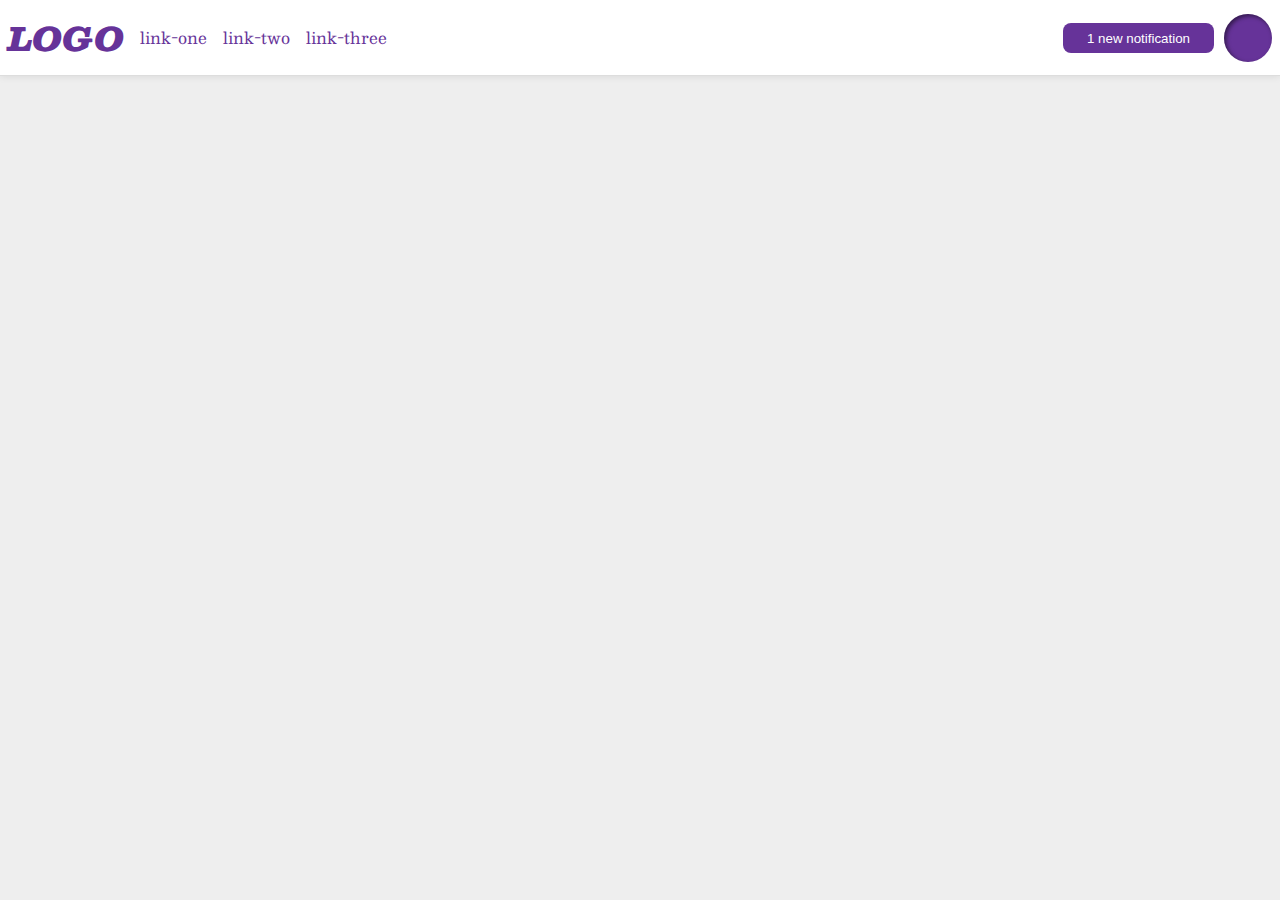
<file: foundations/flex/03-flex-header-2/index.html>
<!DOCTYPE html>
<html lang="en">
  <head>
    <meta charset="UTF-8">
    <meta http-equiv="X-UA-Compatible" content="IE=edge">
    <meta name="viewport" content="width=device-width, initial-scale=1.0">
    <title>Flex Header 2</title>
    <link rel="stylesheet" href="style.css">
  </head>
  <body>
    <div class="header">
      <div class="logo">
        LOGO
      </div>
      <ul class="links">
        <li><a href="https://google.com">link-one</a></li>
        <li><a href="https://google.com">link-two</a></li>
        <li><a href="https://google.com">link-three</a></li>
      </ul>

      <div class="blank-space"></div>
      
      <button class="notifications">
        1 new notification
      </button>
      <div class="profile-image"></div>
    </div>
  </body>
</html>
</file>
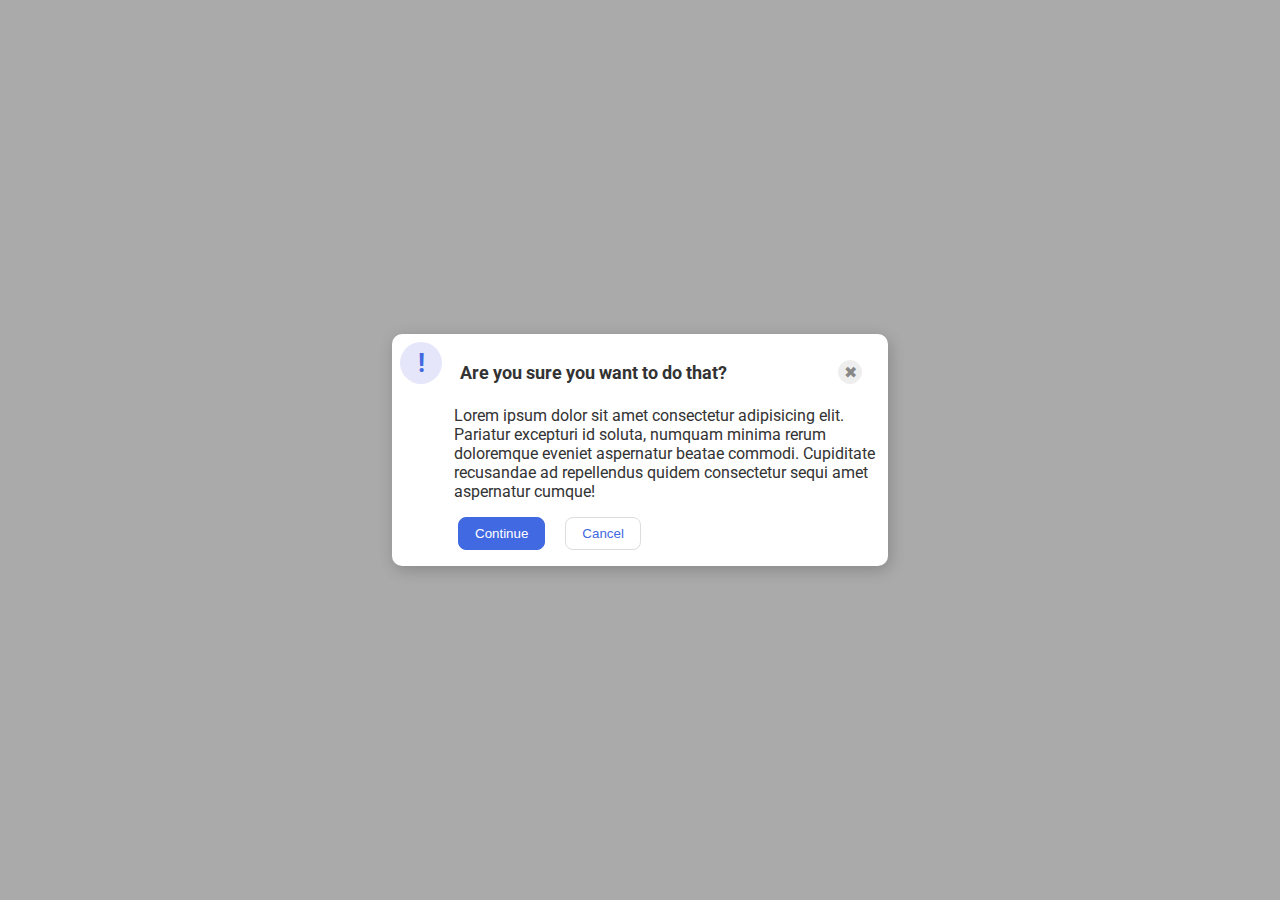
<file: foundations/flex/05-flex-modal/index.html>
<!DOCTYPE html>
<html lang="en">
  <head>
    <meta charset="UTF-8">
    <meta http-equiv="X-UA-Compatible" content="IE=edge">
    <meta name="viewport" content="width=device-width, initial-scale=1.0">
    <link rel="stylesheet" href="style.css">
    <title>Modal</title>
  </head>
  <body>
    <div class="modal">
      <div>
        <div class="icon">!</div>
      </div>
      <div>
        <div class="header">Are you sure you want to do that?
          <button class="close-button">✖</button>
        </div>
        <div class="text">Lorem ipsum dolor sit amet consectetur adipisicing elit. Pariatur excepturi id soluta, numquam minima rerum doloremque eveniet aspernatur beatae commodi. Cupiditate recusandae ad repellendus quidem consectetur sequi amet aspernatur cumque!</div>
        <button class="continue">Continue</button>
        <button class="cancel">Cancel</button>
      </div>
      
    </div>
  </body>
</html>
</file>
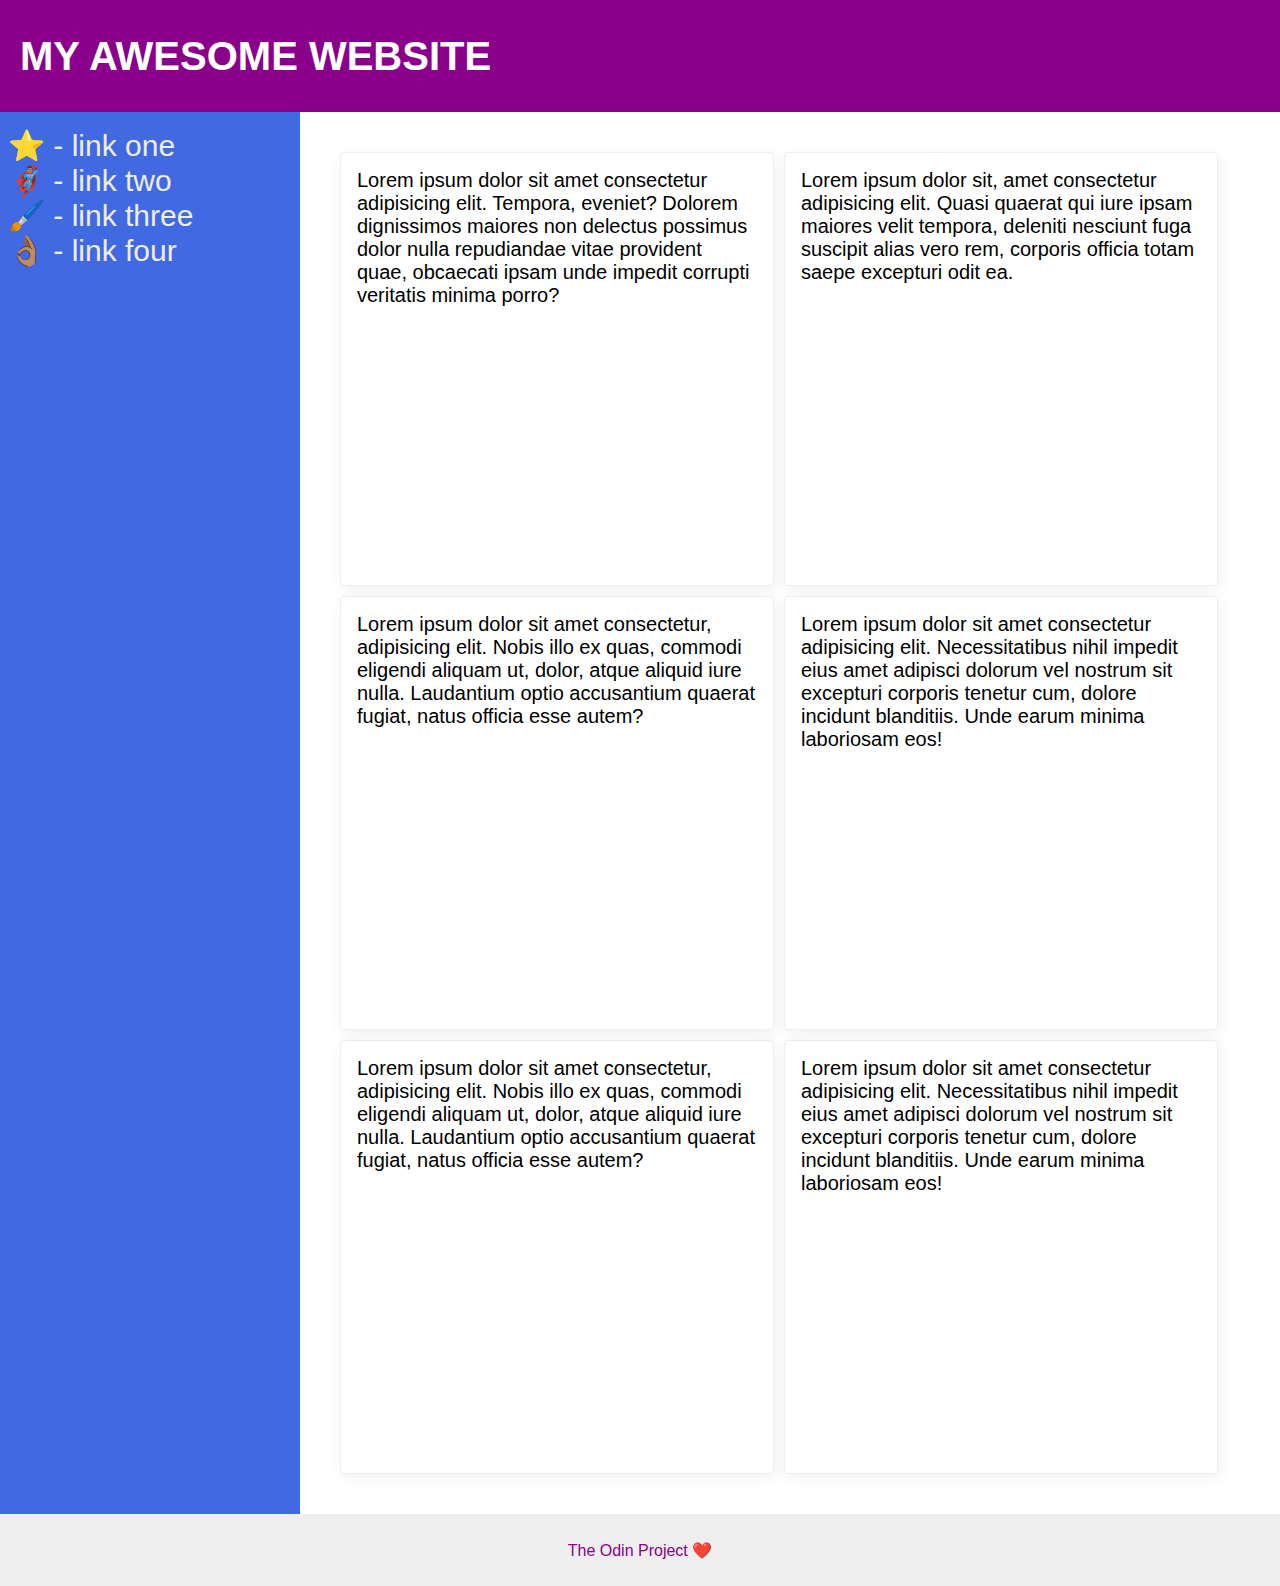
<file: foundations/flex/07-flex-layout-2/index.html>
<!DOCTYPE html>
<html lang="en">
  <head>
    <meta charset="UTF-8">
    <meta http-equiv="X-UA-Compatible" content="IE=edge">
    <meta name="viewport" content="width=device-width, initial-scale=1.0">
    <title>The Holy Grail</title>
    <link rel="stylesheet" href="style.css">
  </head>
  <body>
    <div class="header">
      MY AWESOME WEBSITE
    </div>

    <div class="content">
      <div class="sidebar">
        <ul>
          <li><a href="#">⭐ - link one</a></li>
          <li><a href="#">🦸🏽‍♂️ - link two</a></li>
          <li><a href="#">🖌️ - link three</a></li>
          <li><a href="#">👌🏽 - link four</a></li>
        </ul>
      </div>

      <div class="card-list">
        <div class="card">Lorem ipsum dolor sit amet consectetur adipisicing elit. Tempora, eveniet? Dolorem dignissimos maiores non delectus possimus dolor nulla repudiandae vitae provident quae, obcaecati ipsam unde impedit corrupti veritatis minima porro?</div>
        <div class="card">Lorem ipsum dolor sit, amet consectetur adipisicing elit. Quasi quaerat qui iure ipsam maiores velit tempora, deleniti nesciunt fuga suscipit alias vero rem, corporis officia totam saepe excepturi odit ea.</div>
        <div class="card">Lorem ipsum dolor sit amet consectetur, adipisicing elit. Nobis illo ex quas, commodi eligendi aliquam ut, dolor, atque aliquid iure nulla. Laudantium optio accusantium quaerat fugiat, natus officia esse autem?</div>
        <div class="card">Lorem ipsum dolor sit amet consectetur adipisicing elit. Necessitatibus nihil impedit eius amet adipisci dolorum vel nostrum sit excepturi corporis tenetur cum, dolore incidunt blanditiis. Unde earum minima laboriosam eos!</div>
        <div class="card">Lorem ipsum dolor sit amet consectetur, adipisicing elit. Nobis illo ex quas, commodi eligendi aliquam ut, dolor, atque aliquid iure nulla. Laudantium optio accusantium quaerat fugiat, natus officia esse autem?</div>
        <div class="card">Lorem ipsum dolor sit amet consectetur adipisicing elit. Necessitatibus nihil impedit eius amet adipisci dolorum vel nostrum sit excepturi corporis tenetur cum, dolore incidunt blanditiis. Unde earum minima laboriosam eos!</div>
      </div>

    </div>
    
    
    
    <div class="footer">
      The Odin Project ❤️
    </div>
  </body>
</html>
</file>
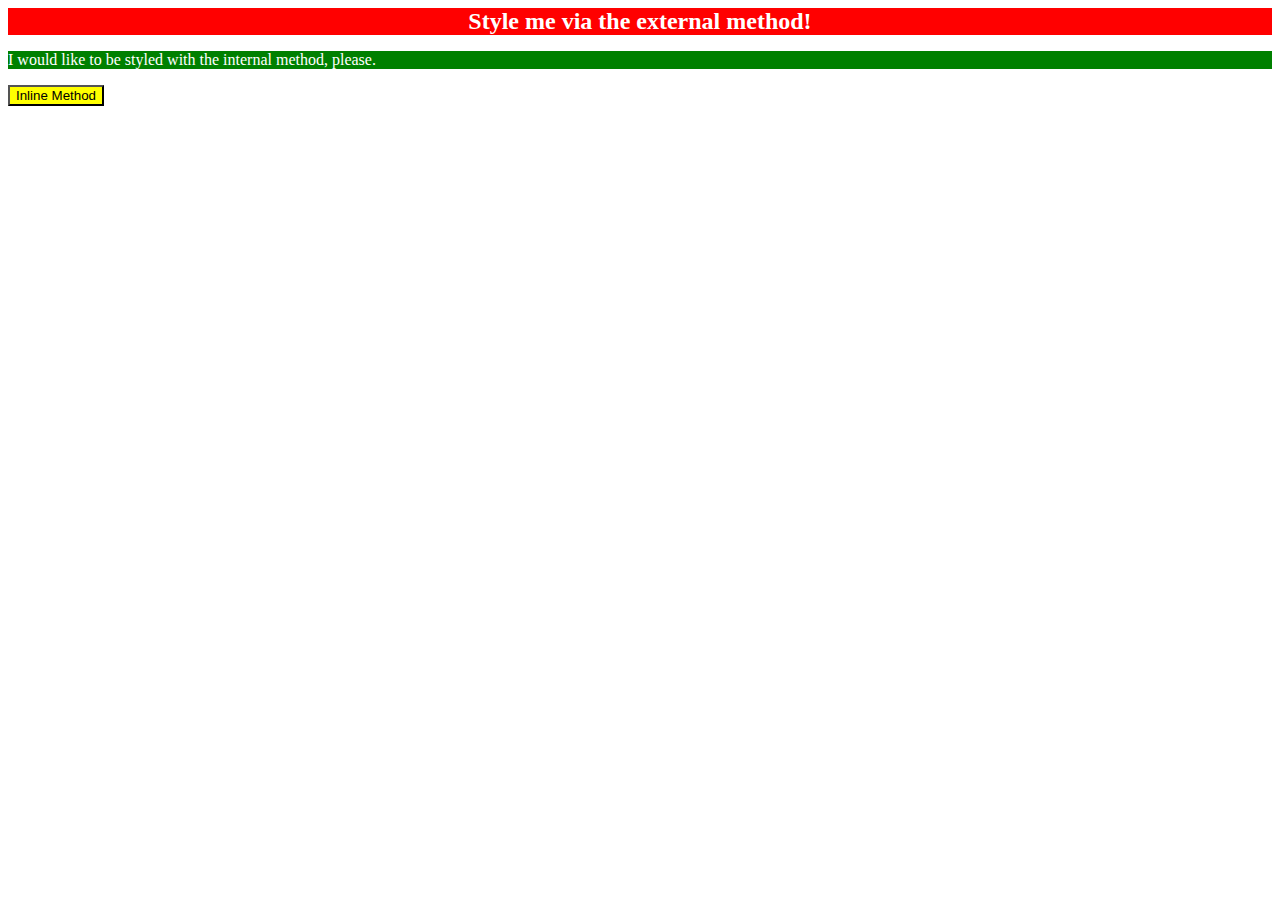
<file: foundations/intro-to-css/01-css-methods/index.html>
<!DOCTYPE html>
<html lang="en">
  <head>
    <meta charset="UTF-8">
    <meta http-equiv="X-UA-Compatible" content="IE=edge">
    <meta name="viewport" content="width=device-width, initial-scale=1.0">
    <link rel="stylesheet" href="style.css">
    <style>
      p{
        background-color: green;
        color: white;
      }
    </style>
    <title>Methods for Adding CSS</title>
  </head>
  <body>
    <div>Style me via the external method!</div>
    <p>I would like to be styled with the internal method, please.</p>
    <button style="background-color: yellow;">Inline Method</button>
  </body>
</html>
</file>
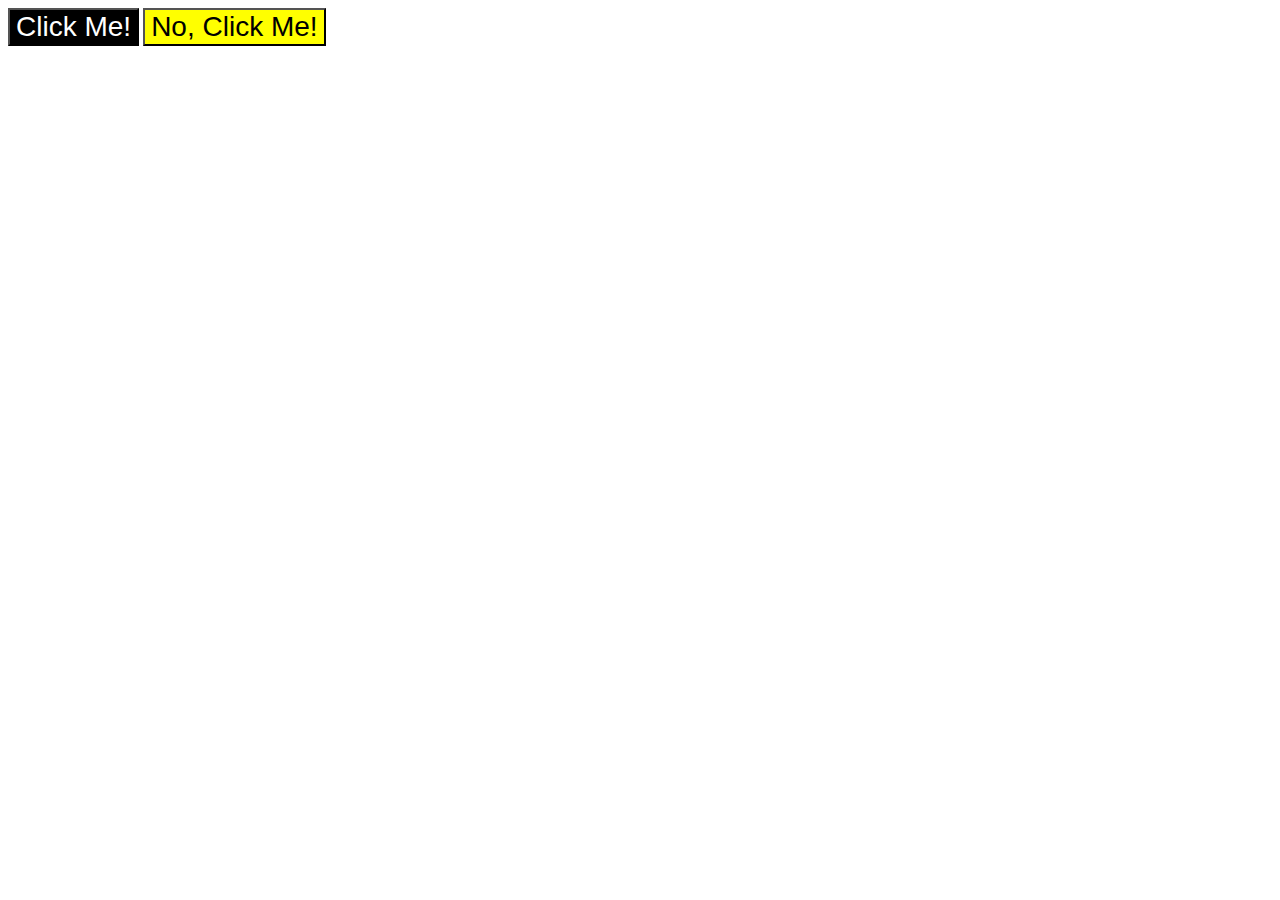
<file: foundations/intro-to-css/03-grouping-selectors/index.html>
<!DOCTYPE html>
<html lang="en">
  <head>
    <meta charset="UTF-8">
    <meta http-equiv="X-UA-Compatible" content="IE=edge">
    <meta name="viewport" content="width=device-width, initial-scale=1.0">
    <title>Grouping Selectors</title>
    <link rel="stylesheet" href="style.css">
  </head>
  <body>
    <button class="first">Click Me!</button>
    <button class="second">No, Click Me!</button>
  </body>
</html>
</file>
<file: foundations/flex/03-flex-header-2/style.css>
/* this is some magical font-importing.  
you'll learn about it later. */
@import url('https://fonts.googleapis.com/css2?family=Besley:ital,wght@0,400;1,900&display=swap');

body {
  margin: 0;
  background: #eee;
  font-family: Besley, serif;
}

.header {
  background: white;
  border-bottom: 1px solid #ddd;
  box-shadow: 0 0 8px rgba(0,0,0,.1);

  display: flex;
  justify-content: space-between;
  padding: 8px;
  align-items: center;
}

.profile-image {
  background: rebeccapurple;
  box-shadow: inset 2px 2px 4px rgba(0,0,0,.5);
  border-radius: 50%;
  width: 48px;
  height: 48px;
}

.logo {
  color: rebeccapurple;
  font-size: 32px;
  font-weight: 900;
  font-style: italic;
}

button {
  border: none;
  border-radius: 8px;
  background: rebeccapurple;
  color: white;
  padding: 8px 24px;

  height: 30px;
  margin: 10px;
}

a {
  text-decoration: none;
  color: rebeccapurple;
}

ul {
  list-style-type: none;

  display:flex;
  padding: 0;
  margin: 0;
  gap: 16px;
  margin: 16px;
}

.blank-space{
  flex: 2;
}
</file>
<file: foundations/flex/05-flex-modal/style.css>
@import url('https://fonts.googleapis.com/css2?family=Roboto:wght@400;700&display=swap');

html, body {
  height: 100%;
}

body {
  font-family: Roboto, sans-serif;
  margin: 0;
  background: #aaa;
  color: #333;
  /* I'll give you this one for free lol */
  display: flex;
  align-items: center;
  justify-content: center;
}

.modal {
  background: white;
  width: 480px;
  border-radius: 10px;
  box-shadow: 2px 4px 16px rgba(0,0,0,.2);
  
  display: flex;
  gap: 8px;
  padding: 8px;
}

.header{
  display: flex;
  font-weight: bold;
  font-size: large;
  padding: 10px;
  justify-content: space-between;
  align-items: center;
}

.text{
  padding: 4px;
  margin-bottom: 4px;
}

.icon {
  color: royalblue;
  font-size: 26px;
  font-weight: 700;
  background: lavender;
  width: 42px;
  height: 42px;
  border-radius: 50%;
  display: flex;
  align-items: center;
  justify-content: center;
}

.close-button {
  background: #eee;
  border-radius: 50%;
  color: #888;
  font-weight: 400;
  font-size: 16px;
  height: 24px;
  width: 24px;
  display: flex;
  align-items: center;
  justify-content: center;
  border: 1px solid #eee;
  padding: 0;
}

button {
  cursor: pointer;
  padding: 8px 16px;
  border-radius: 8px;
  margin: 8px;
}

button.continue {
  background: royalblue;
  border: 1px solid royalblue;
  color: white;
}

button.cancel {
  background: white;
  border: 1px solid #ddd;
  color: royalblue;
}
</file>
<file: foundations/flex/07-flex-layout-2/style.css>
body {
  font-family: -apple-system, BlinkMacSystemFont, 'Segoe UI', Roboto, Oxygen, Ubuntu, Cantarell, 'Open Sans', 'Helvetica Neue', sans-serif;
  margin: 0;
  min-height: 100vh;
  
  display: flex;
  flex-direction: column;
}

.header {
  height: 72px;
  background: darkmagenta;
  color: white;

  font-weight:900;
  font-size: 40px;
  padding: 20px;
  line-height: 72px;
}
.content{
  display: flex;
  flex: 1;
}

.footer {
  height: 72px;
  min-height: 36px;
  background: #eee;
  color: darkmagenta;

  display: flex;
  justify-content: center;
  align-items: center;
}

.sidebar {
  width: 300px;
  background: royalblue;
  box-sizing: border-box;
  
  flex-shrink: 0;
}
ul{
  list-style: none;
  padding: 0;
}
a{
  color: #eee;
  text-decoration: none;
  font-weight: 500;
  font-size: 30px;
  margin: 8px;
}

.card-list{
  display: flex;
  flex-wrap: wrap;
  gap: 10px;
  padding: 20px;
  flex: 4;
  margin: 20px;
}

.card {
  border: 1px solid #eee;
  box-shadow: 2px 4px 16px rgba(0,0,0,.06);
  border-radius: 4px;

  height: 400px;
  width: 400px;
  font-size: 20px;
  padding: 16px;
}
</file>
<file: foundations/intro-to-css/01-css-methods/style.css>
div{
    font-size: x-large;
    text-align: center;
    background-color: red;
    color: white;
    font-weight: bold;
}
</file>
<file: foundations/intro-to-css/03-grouping-selectors/style.css>
.first,
.second{
    font-size: 28px;
    font-family: Helvetica,"Times New Roman" ,sans-serif;
}

.first{
    background-color: black;
    color: white;
}
.second{
    background-color: yellow;
}
</file>
